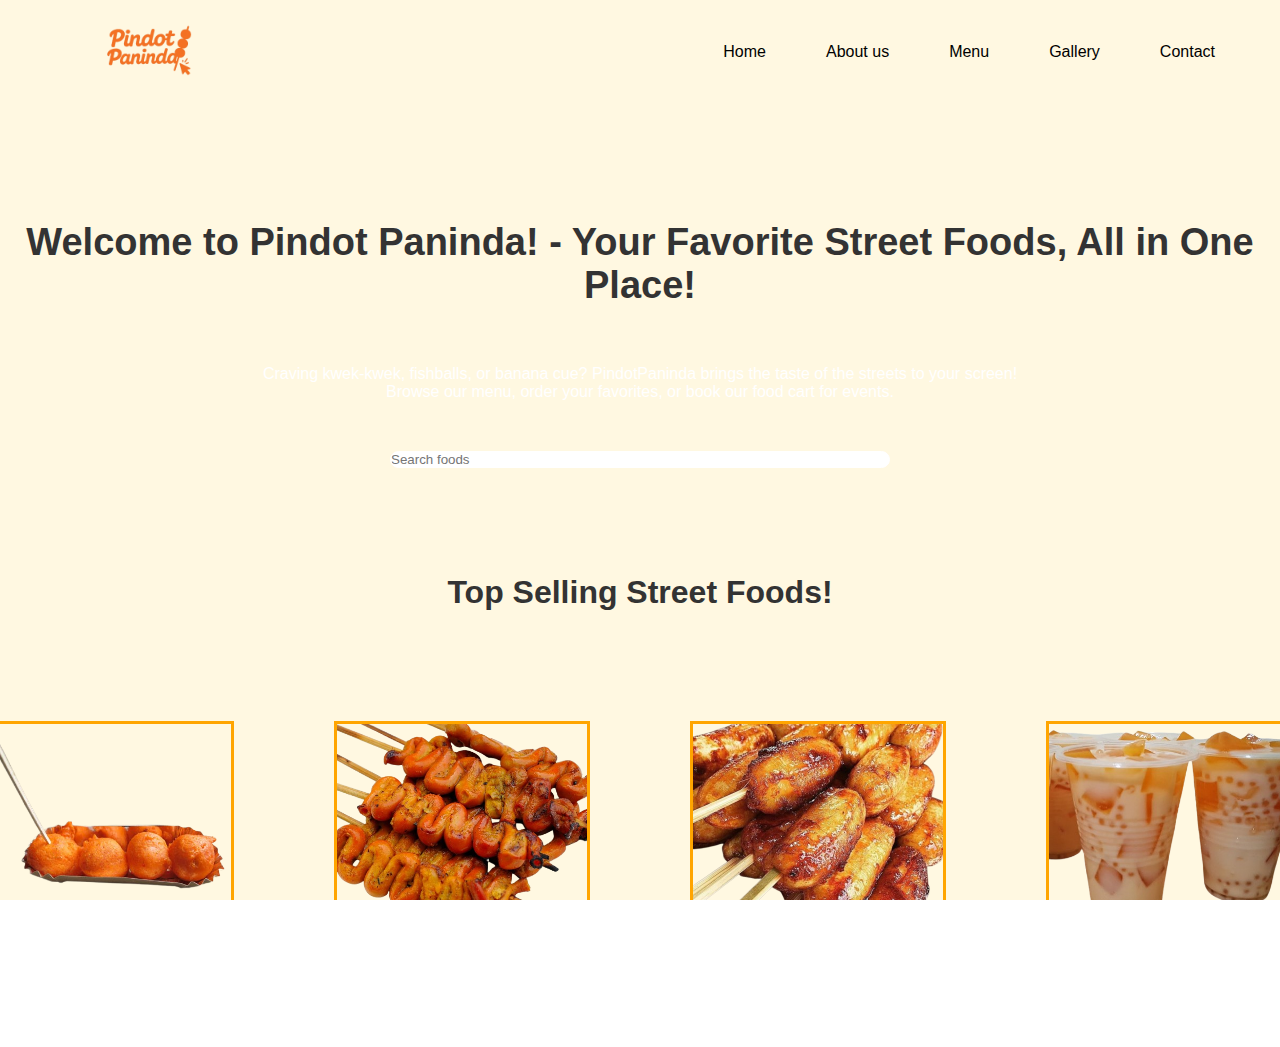
<file: PindotPaninda/index.html>
<!DOCTYPE html>
<html lang="en">
<head>
    <meta charset="UTF-8">
    <meta name="viewport" content="width=device-width, initial-scale=1.0">
    <title>PindotPaninda!</title>
    <link rel="stylesheet" href="./assets/styles/styles.css">
</head>
<body>
    <header id="header">
        <nav class="navbar">
            <div class="logo"><img src="./assets/images/logo.png" alt="Logo"></div>
            <ul class="nav-links">
                <li><a href="./index.html">Home</a></li>
                <li><a href="./pages/about.html">About us</a></li>
                <li><a href="./pages/menu.html">Menu</a></li>
                <li><a href="./pages/gallery.html">Gallery</a></li>
                <li><a href="./pages/contact.html">Contact</a></li>
            </ul>
        </nav>
    </header>
    <main class="home-color">
        <section class="home-section1"> 
        <div class="home-container1">
        <h1>Welcome to Pindot Paninda! - Your Favorite Street Foods, All in One Place!</h1>
        <br>
        <p>Craving kwek-kwek, fishballs, or banana cue? PindotPaninda brings the taste of the streets to your screen!</p>
        <p>Browse our menu, order your favorites, or book our food cart for events.</p>
        <input class="search" type="search" placeholder="Search foods">
        </div>
        </section>

        <section class="home-section2">
            <h1>Top Selling Street Foods!</h1>
            <div class="home-container2">
                <!-- image 1 -->
                <div class="image">
                    <div class="image-content">
                <img src="./assets/images/kwek-kwek-removebg-preview.png" alt="Kwek-kwek">
                    </div>
                    <b>Fried</b>
                </div>
                <!-- image 2 -->
                <div class="image">
                    <div class="image-content">
                <img src="./assets/images/isaw.png" alt="Isaw">
                    </div>
                    <b>Grilled</b>
                </div>
                <!-- image 3 -->
                <div class="image">
                    <div class="image-content">
                <img src="./assets/images/banana-cue.png" alt="banana-cue">
                    </div>
                    <b>Sweet</b>
                </div>
                <!-- image 4 -->
                <div class="image">  
                    <div class="image-content"> 
                <img src="./assets/images/gulaman.png" alt="gulaman">
                    </div>
                    <b>Drinks</b>
                </div>

                </div>
        </section>
    </main>
    <footer>

    
        <div class="footer-text">
    &copy; 2025 PindotPaninda. All rights reserved.
    </div
    
    </footer>
    </body>
</html>
</file>
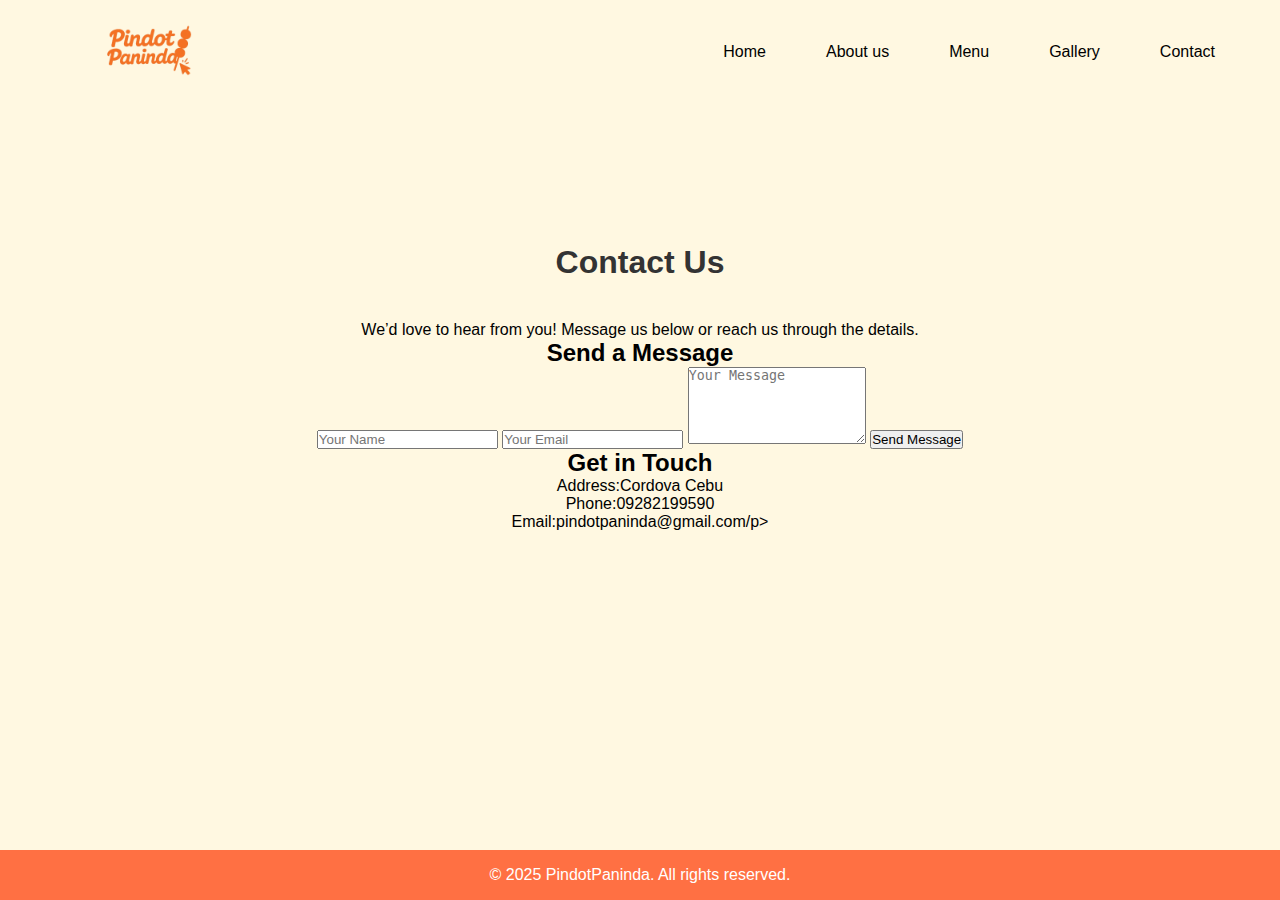
<file: PindotPaninda/pages/contact.html>
<!DOCTYPE html>
<html lang="en">
<head>
    <meta charset="UTF-8">
    <meta name="viewport" content="width=device-width, initial-scale=1.0">
    <title>Document</title>
    <link rel="stylesheet" href="../assets/styles/styles.css">
</head>
<body>
    <header id="header">
        <nav class="navbar">
            <div class="logo"><img src="../assets/images/logo.png" alt="Logo"></div>
            <input type="checkbox" id="nav-toggle" class="nav-toggle" />
  <label for="nav-toggle" class="nav-toggle-label">☰</label>
            <ul class="nav-links">
                <li><a href="../index.html">Home</a></li>
                <li><a href="./about.html">About us</a></li>
                <li><a href="./menu.html">Menu</a></li>
                <li><a href="./gallery.html">Gallery</a></li>
                <li><a href="./contact.html">Contact</a></li>
            </ul>
        </nav>
    </header>
    <main id="contact-main">
    <div class="sub-header">
        <h1>Contact Us</h1>
        <p>We’d love to hear from you! Message us below or reach us through the details.</p>
    </div>

    <div class="contact-container">
        <div class="contact-form">
            <h2>Send a Message</h2>
            <form>
                <input type="text" placeholder="Your Name" required>
                <input type="email" placeholder="Your Email" required>
                <textarea rows="5" placeholder="Your Message" required></textarea>
                <button type="submit">Send Message</button>
            </form>
        </div>
        <div class="contact-info">
            <h2>Get in Touch</h2>
            <p><span>Address:</span>Cordova Cebu</p>
            <p><span>Phone:</span>09282199590</p>
            <p><span>Email:</span>pindotpaninda@gmail.com/p> 
        </div>
    </div>
    </main>
    <footer>
        <div class="footer-text">
            &copy; 2025 PindotPaninda. All rights reserved.
        </div>
    </footer>
</body>
</html>
</file>
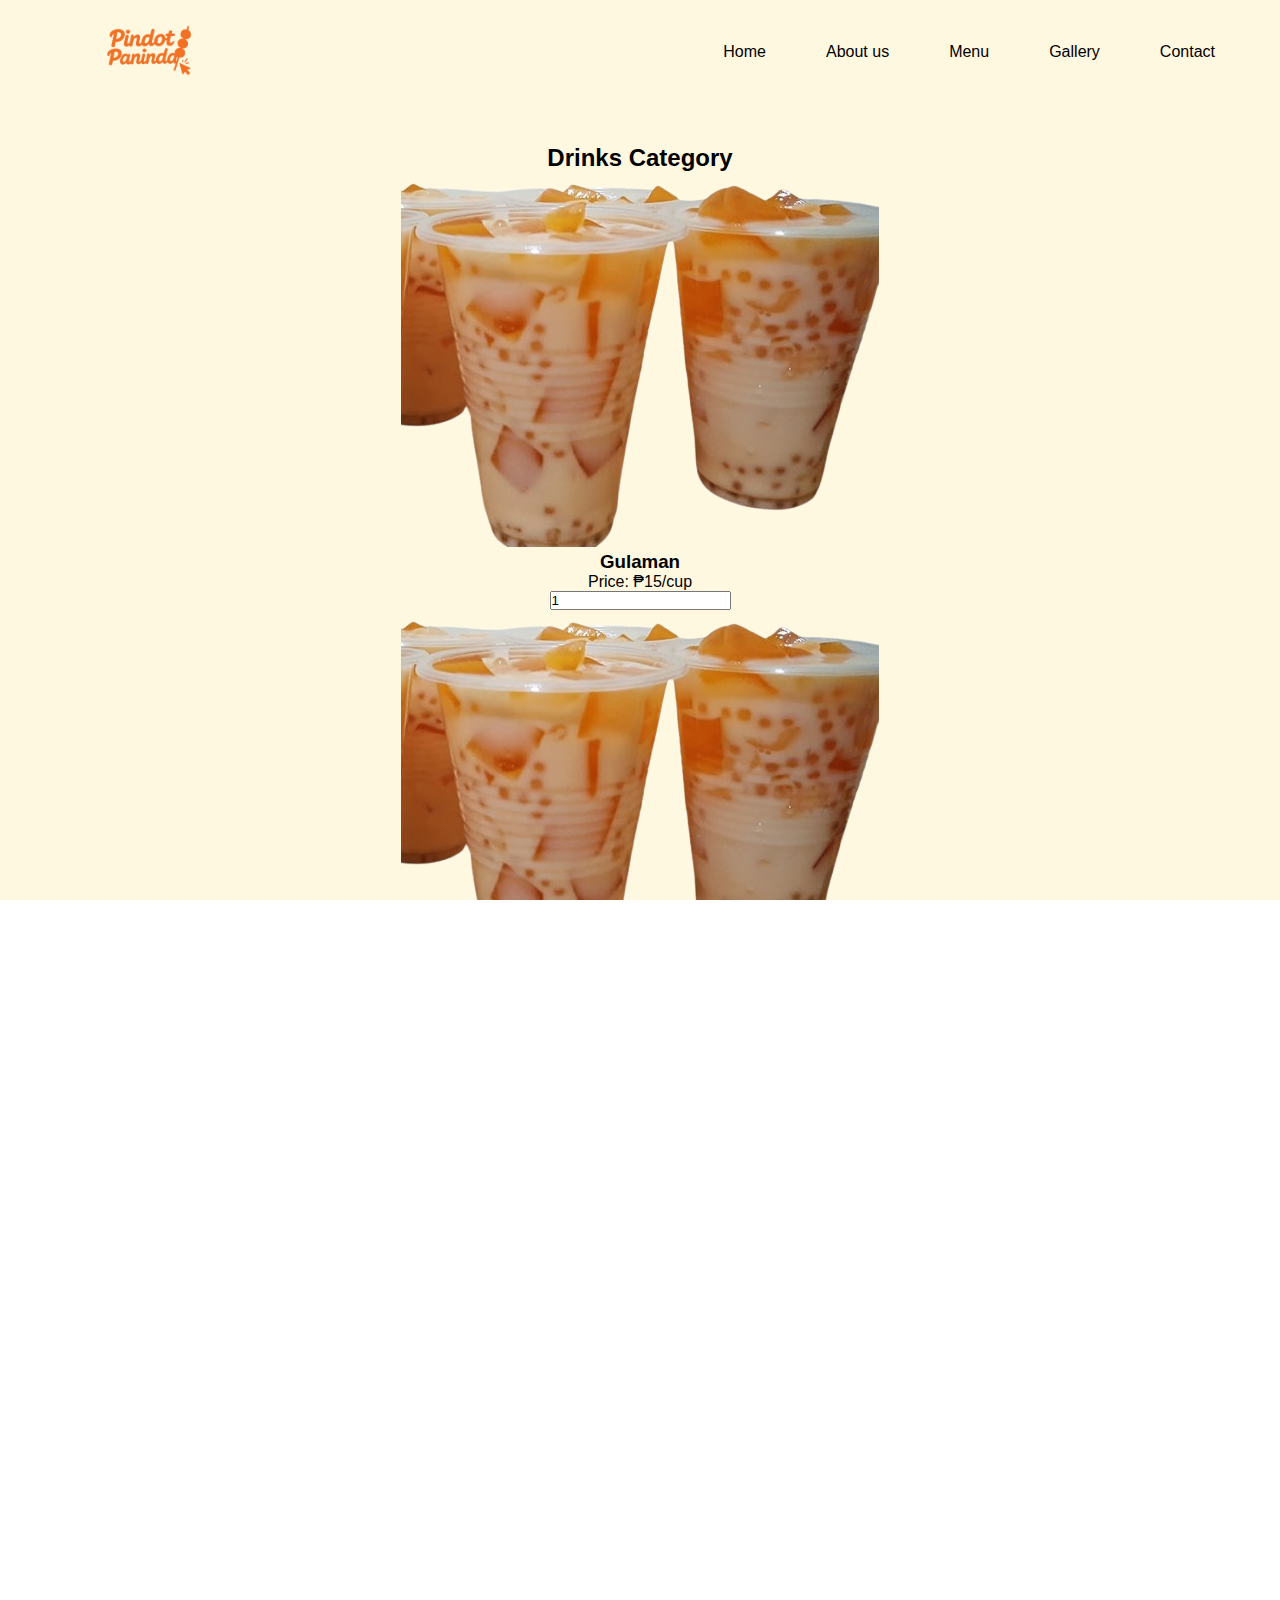
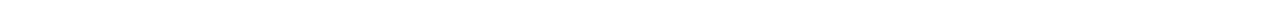
<file: PindotPaninda/pages/drinks.html>
<!DOCTYPE html>
<html lang="en">
<head>
    <meta charset="UTF-8">
    <meta name="viewport" content="width=device-width, initial-scale=1.0">
    <title>Drinks Category</title>
    <link rel="stylesheet" href="../assets/styles/styles.css">

</head>
<body>
    <header id="header">
        <nav class="navbar">
            <div class="logo"><img src="../assets/images/logo.png" alt="Logo"></div>
            <ul class="nav-links">
                <li><a href="../index.html">Home</a></li>
                <li><a href="./about.html">About us</a></li>
                <li><a href="./menu.html">Menu</a></li>
                <li><a href="./gallery.html">Gallery</a></li>
                <li><a href="./contact.html">Contact</a></li>
            </ul>
        </nav>
    </header>

    <main id="grilled-main">
        <section class="gallery-section">
            <h2>Drinks Category</h2>
            <div class="gallery-con">

                <div class="gallery-item">
                    <img src="../assets/images/gulaman.png" alt="">
                    <h3>Gulaman</h3>
                    <p class="gallery-text">Price: ₱15/cup</p>
                    <input type="number" class="quantity-input" min="1" value="1">
                </div>
                
                <div class="gallery-item">
                    <img src="../assets/images/sago't gulaman.png" alt="">
                    <h3>Sago't Gulaman</h3>
                    <p class="gallery-text">Price: ₱20/cup</p>
                    <input type="number" class="quantity-input" min="1" value="1">
                </div>

                <div class="gallery-item">
                    <img src="../assets/images/buko.png" alt="">
                    <h3>Buko Juice</h3>
                    <p class="gallery-text">Price: ₱25/cup</p>
                    <input type="number" class="quantity-input" min="1" value="1">
                </div>
            </div>
            </section>
            <div class="buttons">
           <a href="./order.html"><button class="order">Order</button></a>
            <a href="./menu.html"><button class="order">Cancel Order</button></a>
            </div>
            </main>
            
  <footer>
    <p>&copy; 2025 Street Food Delights</p>
  </footer>
</body>
</html>
</file>
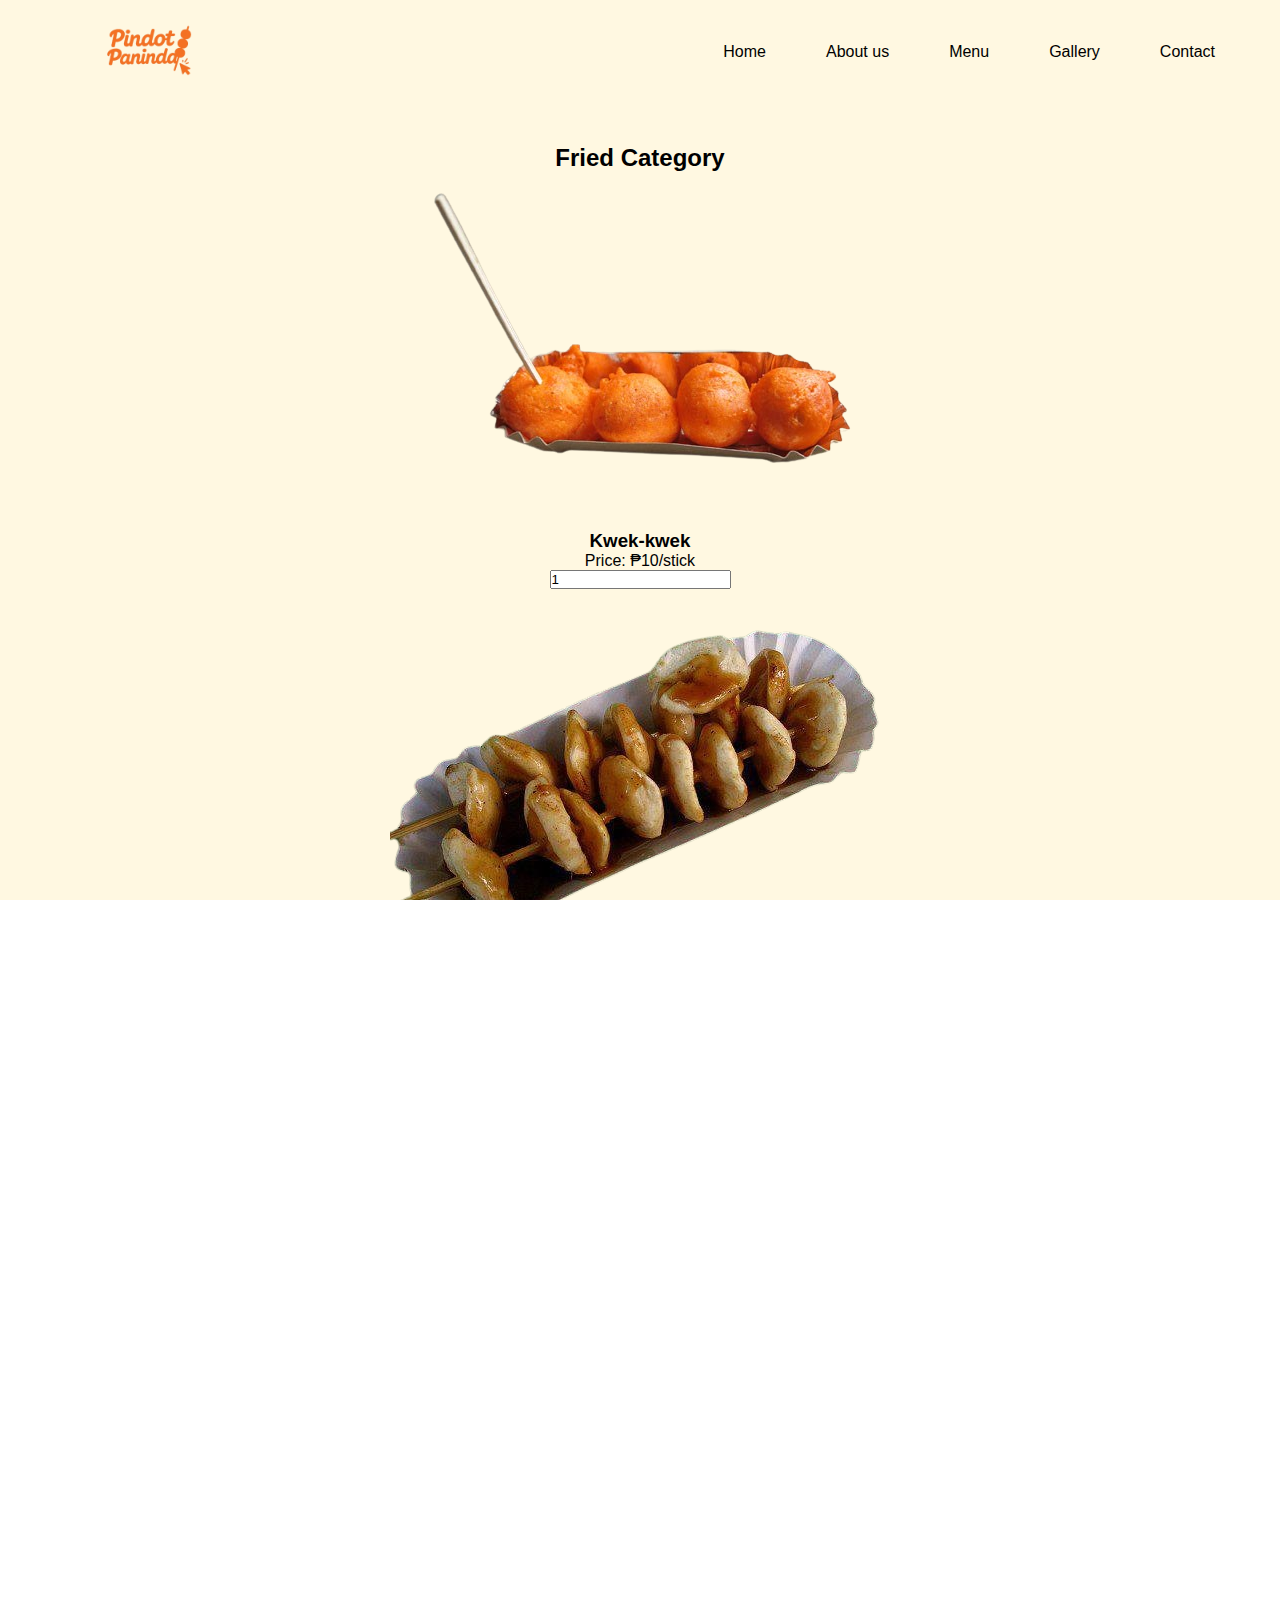
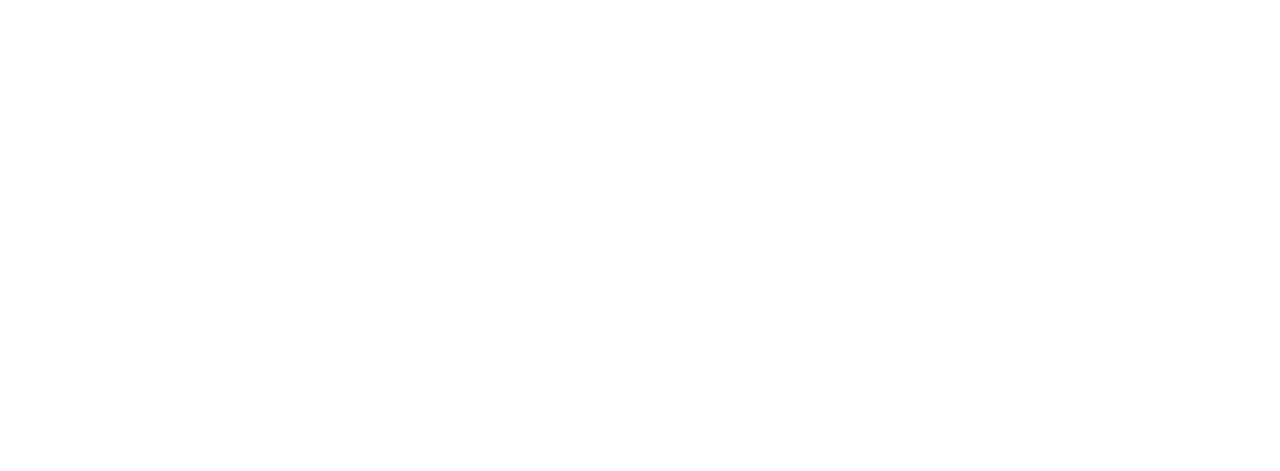
<file: PindotPaninda/pages/fried.html>
<!DOCTYPE html>
<html lang="en">
<head>
    <meta charset="UTF-8">
    <meta name="viewport" content="width=device-width, initial-scale=1.0">
    <title>Fried Category</title>
    <link rel="stylesheet" href="../assets/styles/styles.css">

</head>
<body>
    <header id="header">
        <nav class="navbar">
            <div class="logo"><img src="../assets/images/logo.png" alt="Logo"></div>
            <ul class="nav-links">
                <li><a href="../index.html">Home</a></li>
                <li><a href="./about.html">About us</a></li>
                <li><a href="./menu.html">Menu</a></li>
                <li><a href="./gallery.html">Gallery</a></li>
                <li><a href="./contact.html">Contact</a></li>
            </ul>
        </nav>
    </header>

    <main id="grilled-main">
        <section class="gallery-section">
            <h2>Fried Category</h2>
            <div class="gallery-con">

                <div class="gallery-item">
                    <img src="../assets/images/kwek-kwek-removebg-preview.png" alt="">
                    <h3>Kwek-kwek</h3>
                    <p class="gallery-text">Price: ₱10/stick</p>
                    <input type="number" class="quantity-input" min="1" value="1">
                </div>
                
                <div class="gallery-item">
                    <img src="../assets/images/fishball.png" alt="">
                    <h3>Fishball</h3>
                    <p class="gallery-text">Price: ₱5/stick</p>
                    <input type="number" class="quantity-input" min="1" value="1">
                </div>

                <div class="gallery-item">
                    <img src="../assets/images/Kikiam.png" alt="">
                    <h3>Kikiam</h3>
                    <p class="gallery-text">Price: ₱7/stick</p>
                    <input type="number" class="quantity-input" min="1" value="1">
                </div>
                 <div class="gallery-item">
                    <img src="../assets/images/Squid roll.png" alt="">
                    <h3>Squid Roll</h3>
                    <p class="gallery-text">Price: ₱7/stick</p>
                    <input type="number" class="quantity-input" min="1" value="1">
                </div>
        
            </div>
            </section>
            <div class="buttons">
           <a href="./order.html"><button class="order">Order</button></a>
            <a href="./menu.html"><button class="order">Cancel Order</button></a>
            </div>
            </main>
            
  <footer>
    <p>&copy; 2025 Street Food Delights</p>
  </footer>
</body>
</html>
</file>
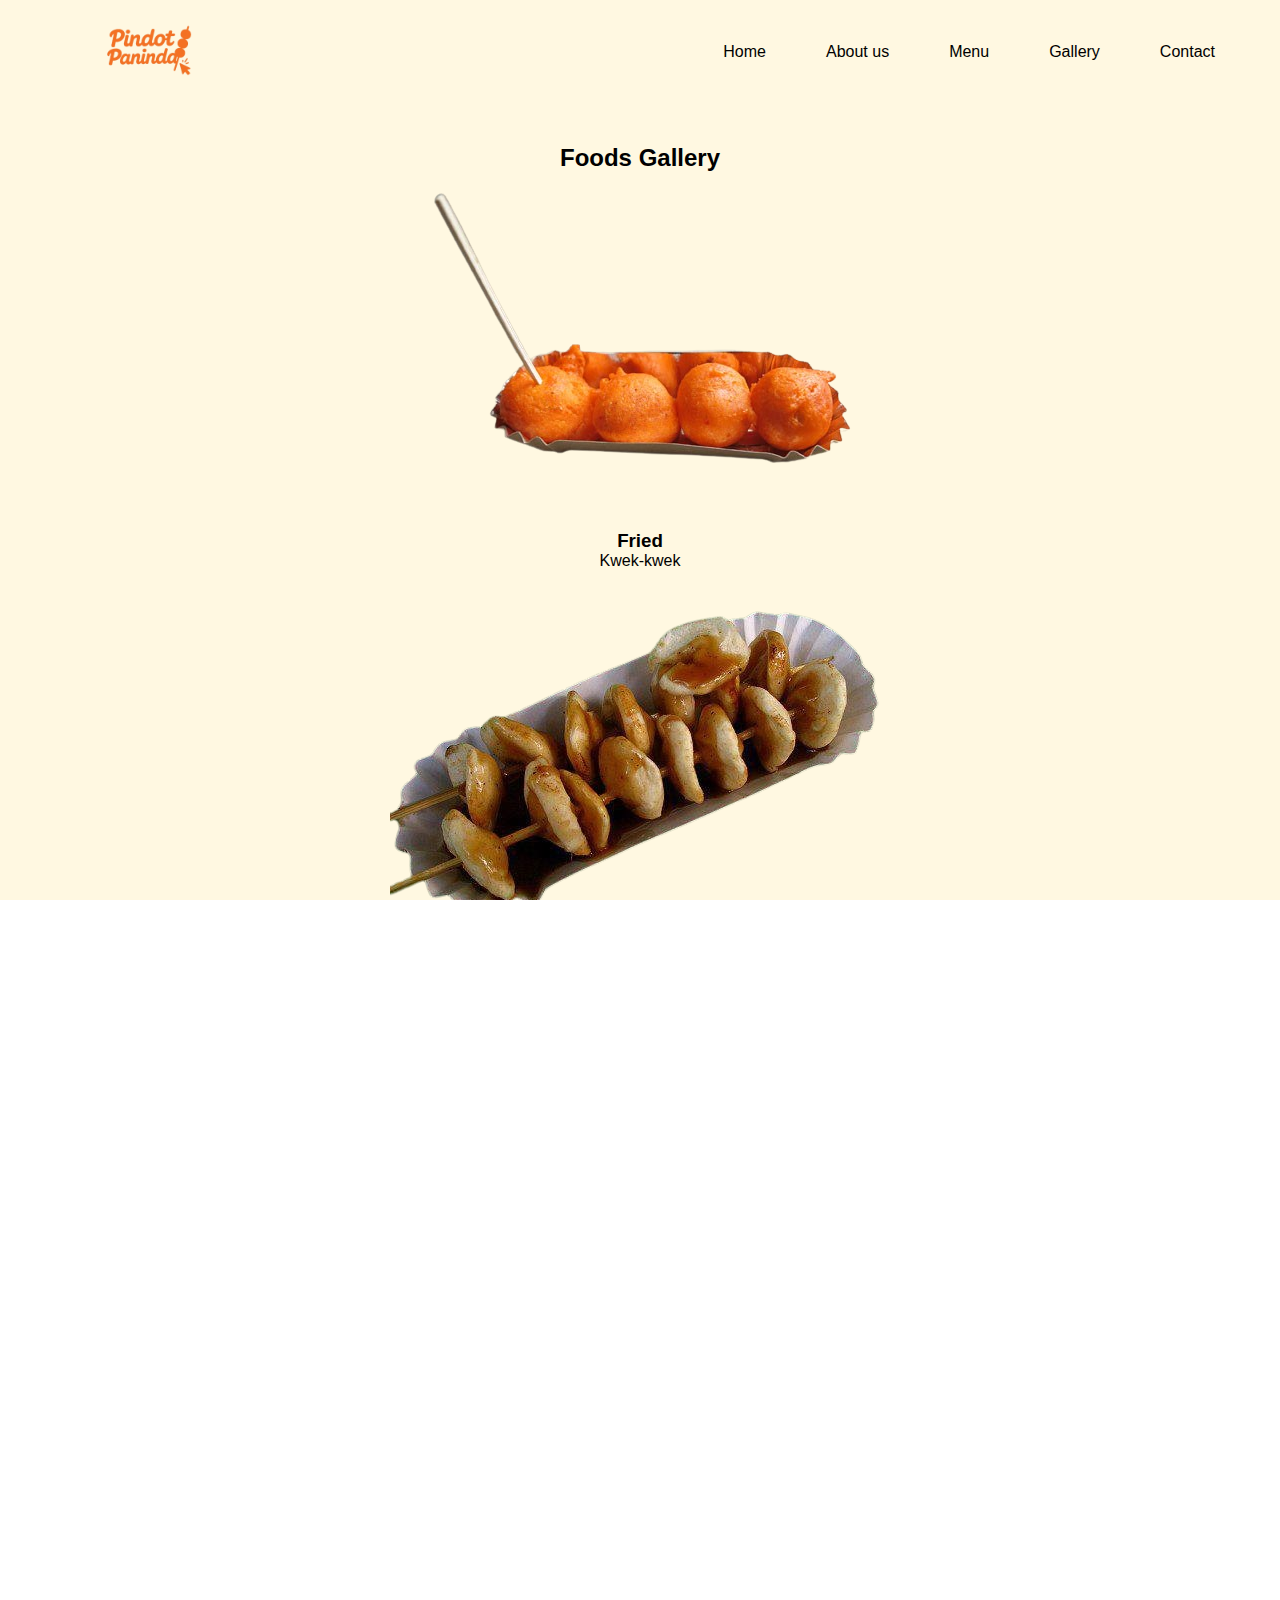
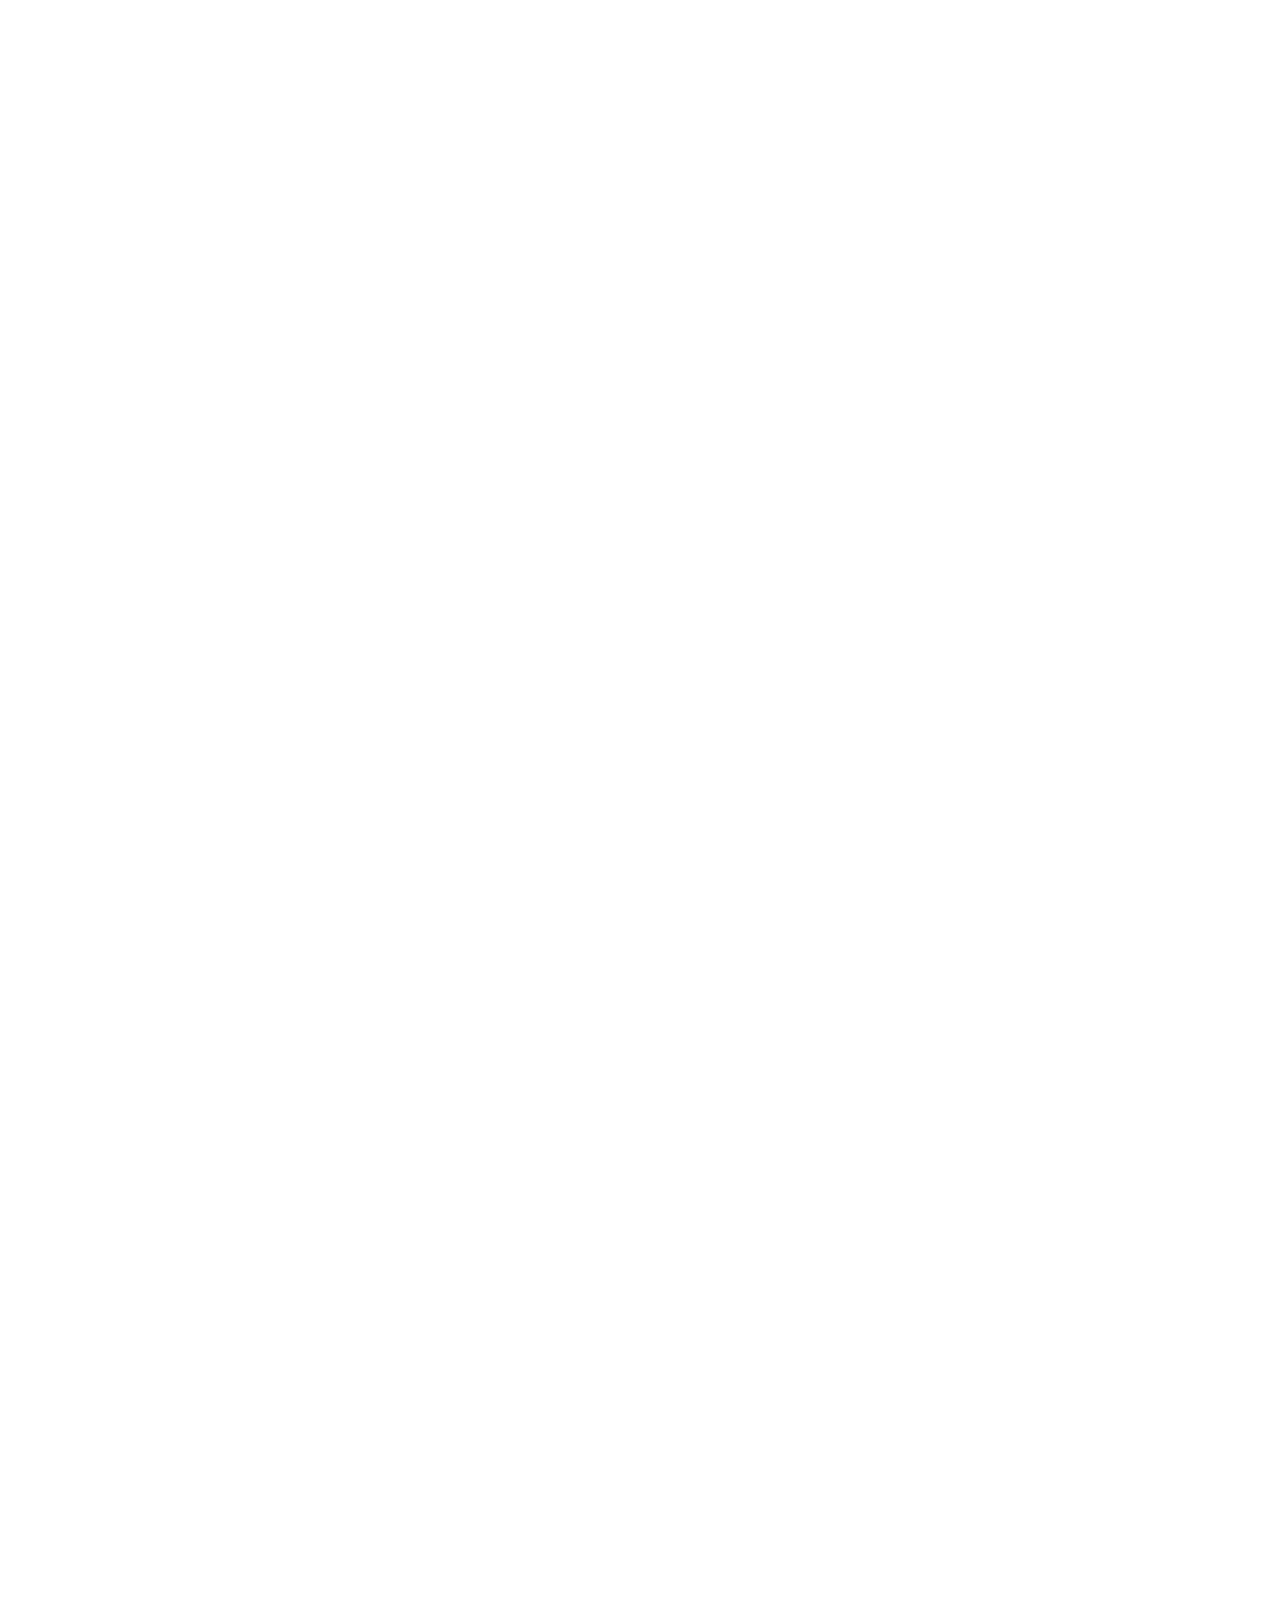
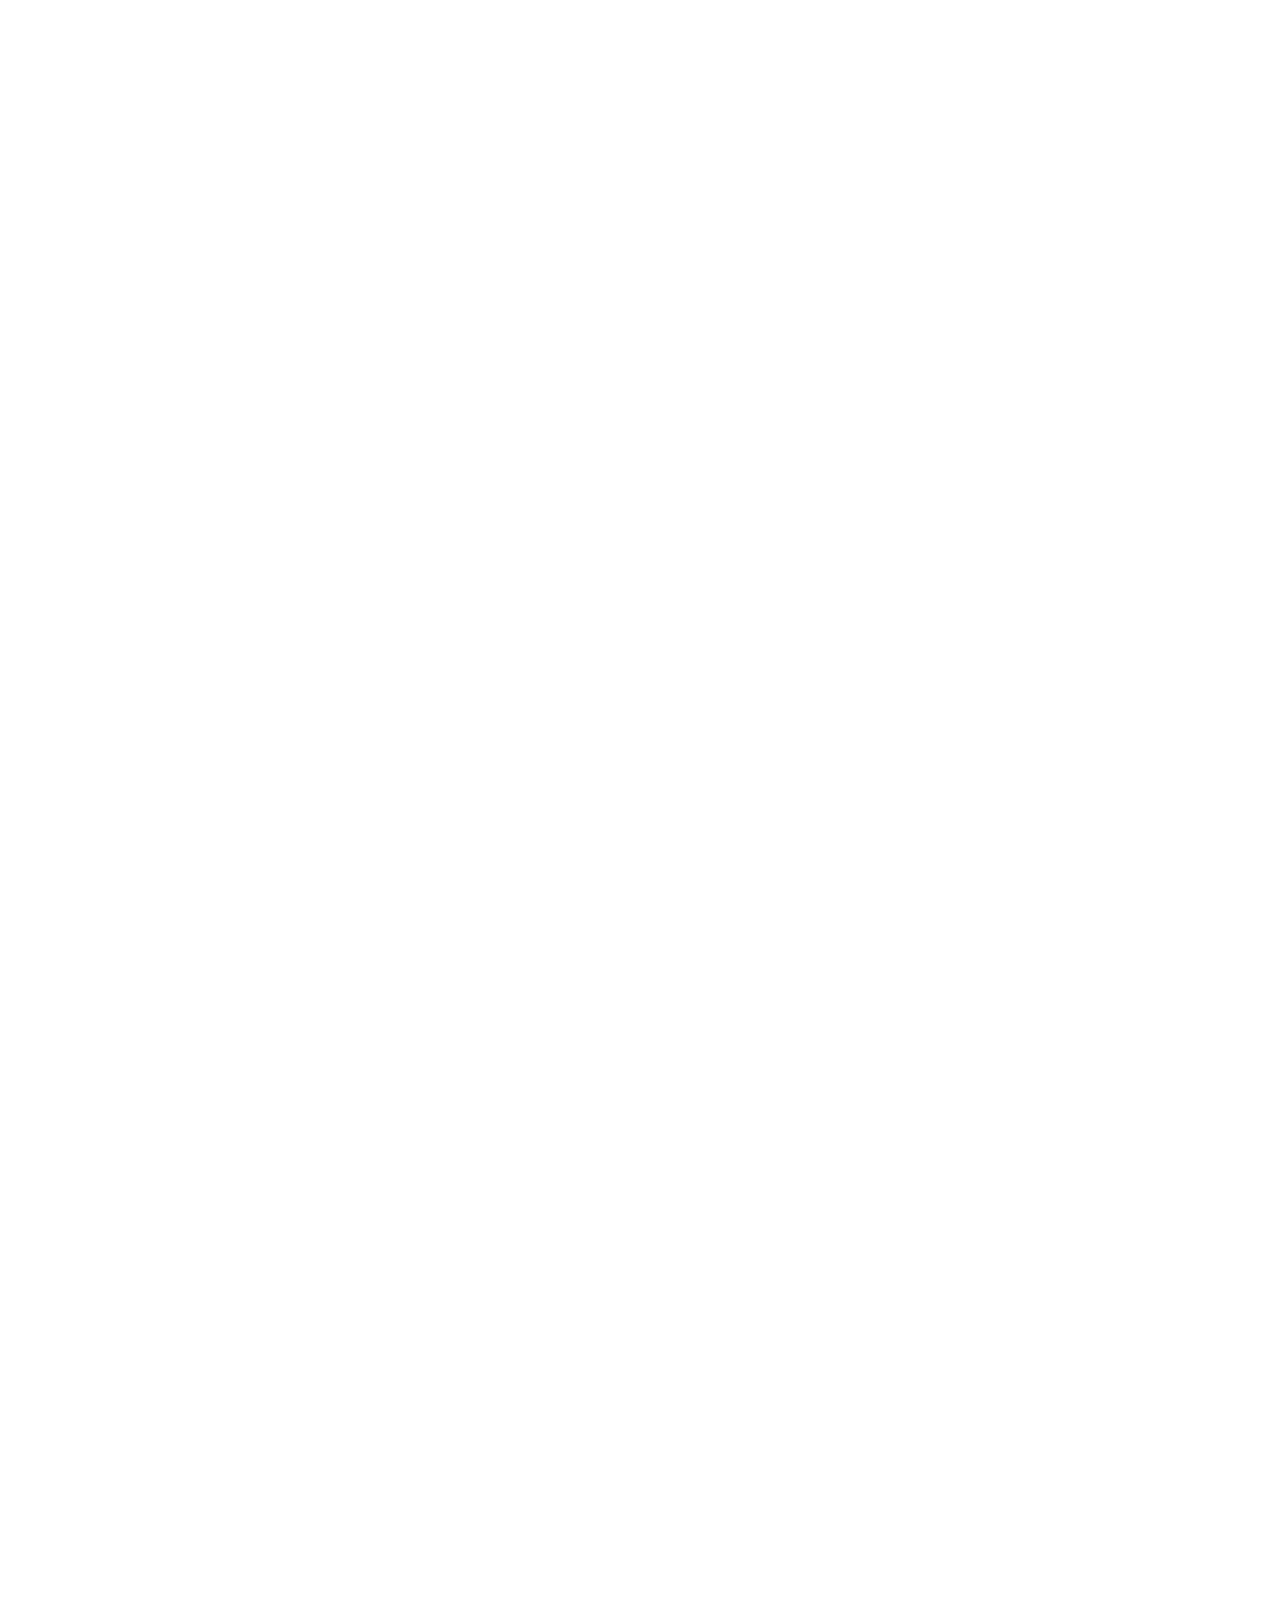
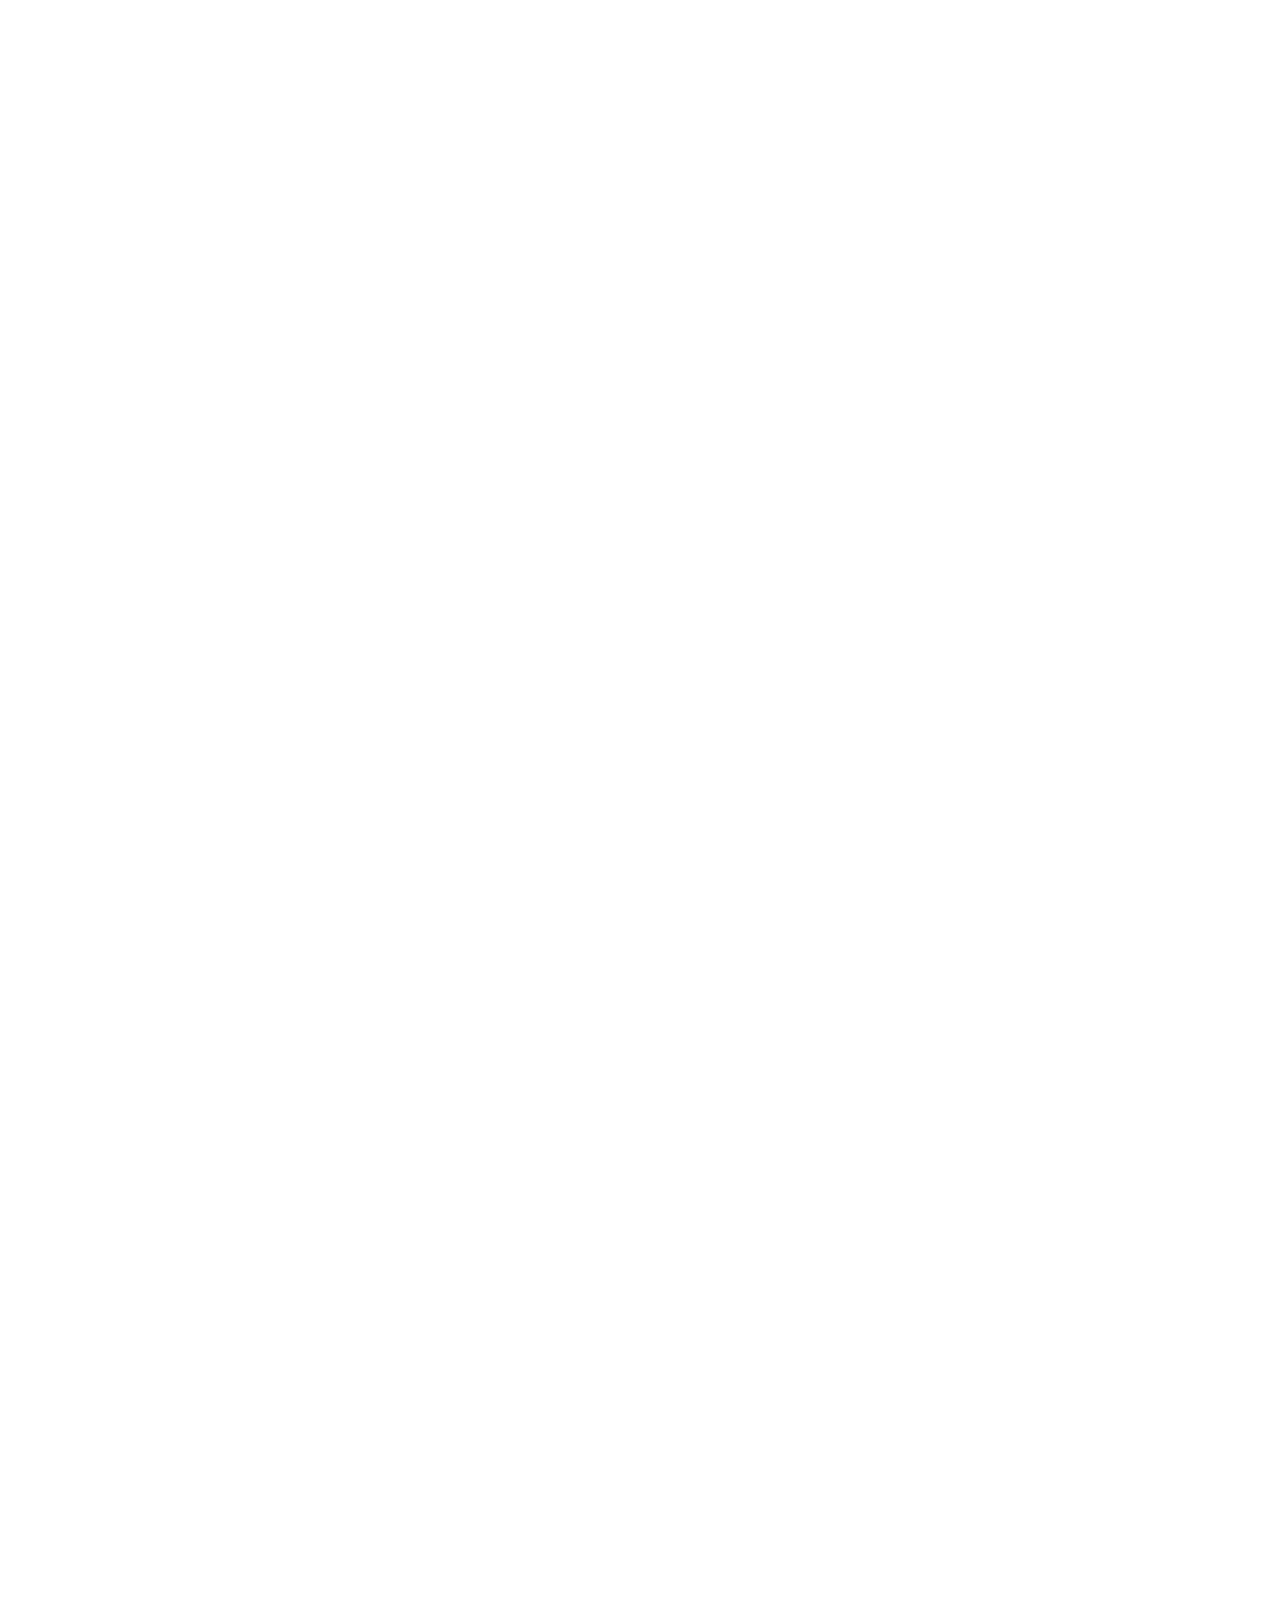
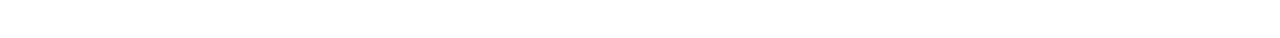
<file: PindotPaninda/pages/gallery.html>
<!DOCTYPE html>
<html lang="en">

<head>
    <meta charset="UTF-8">
    <meta name="viewport" content="width=device-width, initial-scale=1.0">
    <title>Street Food Gallery!</title>
    <link rel="stylesheet" href="../assets/styles/styles.css">
</head>

<body>
    <header id="header">
        <nav class="navbar">
            <div class="logo"><img src="../assets/images/logo.png" alt="Logo"></div>
            <input type="checkbox" id="nav-toggle" class="nav-toggle" />
  <label for="nav-toggle" class="nav-toggle-label">☰</label>
            <ul class="nav-links">
                <li><a href="../index.html">Home</a></li>
                <li><a href="./about.html">About us</a></li>
                <li><a href="./menu.html">Menu</a></li>
                <li><a href="./gallery.html">Gallery</a></li>
                <li><a href="./contact.html">Contact</a></li>
            </ul>
        </nav>
    </header>   
    
    <main id="gallery-main">
        <section class="gallery-section">
            <h2>Foods Gallery</h2>
            <div class="gallery-con">

                <div class="gallery-item">
                    <img src="../assets/images/kwek-kwek-removebg-preview.png" alt="">
                    <h3>Fried</h3>
                    <p class="gallery-text">Kwek-kwek</p>
                </div>

                <div class="gallery-item">
                    <img src="../assets/images/fishball.png" alt="">
                    <h3>Fried</h3>
                    <p class="gallery-text">Fishball</p>
                </div>

                <div class="gallery-item">
                    <img src="../assets/images/Kikiam.png" alt="">
                    <h3>Fried</h3>
                    <p class="gallery-text">Kikiam</p>
                </div>

                <div class="gallery-item">
                    <img src="../assets/images/Squid roll.png" alt="">
                    <h3>Fried</h3>
                    <p class="gallery-text">Squid Roll</p>
                </div>
        
            </div>

            <div class="gallery-con">

                <div class="gallery-item">
                    <img src="../assets/images/isaw.png" alt="">
                    <h3>Grilled</h3>
                    <p class="gallery-text">Isaw</p>
                </div>

                <div class="gallery-item">
                    <img src="../assets/images/betamax.png" alt="">
                    <h3>Grilled</h3>
                    <p class="gallery-text">Betamax</p>
                </div>

                <div class="gallery-item">
                    <img src="../assets/images/adidas.png" alt="">
                    <h3>Grilled</h3>
                    <p class="gallery-text">Adidas</p>
                </div>
        
            </div>


            <div class="gallery-con">

                <div class="gallery-item">
                    <img src="../assets/images/banana-cue.png" alt="">
                    <h3>Sweet</h3>
                    <p class="gallery-text">Banana Cue</p>
                </div>

                <div class="gallery-item">
                    <img src="../assets/images/kamote-cue.png" alt="">
                    <h3>Sweet</h3>
                    <p class="gallery-text">Camote Cue</p>
                </div>

                <div class="gallery-item">
                    <img src="../assets/images/turon.png" alt="">
                    <h3>Sweet</h3>
                    <p class="gallery-text">Turon</p>
                </div>

                <div class="gallery-item">
                    <img src="../assets/images/taho.png" alt="">
                    <h3>Sweet</h3>
                    <p class="gallery-text">Taho</p>
                </div>
        
            </div>

            <div class="gallery-con">

                <div class="gallery-item">
                    <img src="../assets/images/gulaman.png" alt="">
                    <h3>Drinks</h3>
                    <p class="gallery-text">Gulaman</p>
                </div>

                <div class="gallery-item">
                    <img src="../assets/images/sago't gulaman.png" alt="">
                    <h3>Drinks</h3>
                    <p class="gallery-text">Sago't Gulaman</p>
                </div>

                <div class="gallery-item">
                    <img src="../assets/images/buko.png" alt="">
                    <h3>Drinks</h3>
                    <p class="gallery-text">Buko Juice</p>
                </div>
        
            </div>
        </section>
    </main>
    <footer>
        <div class="footer-text">
            &copy; 2025 PindotPaninda. All rights reserved.
        </div>
    </footer>
</body>

</html>
</file>
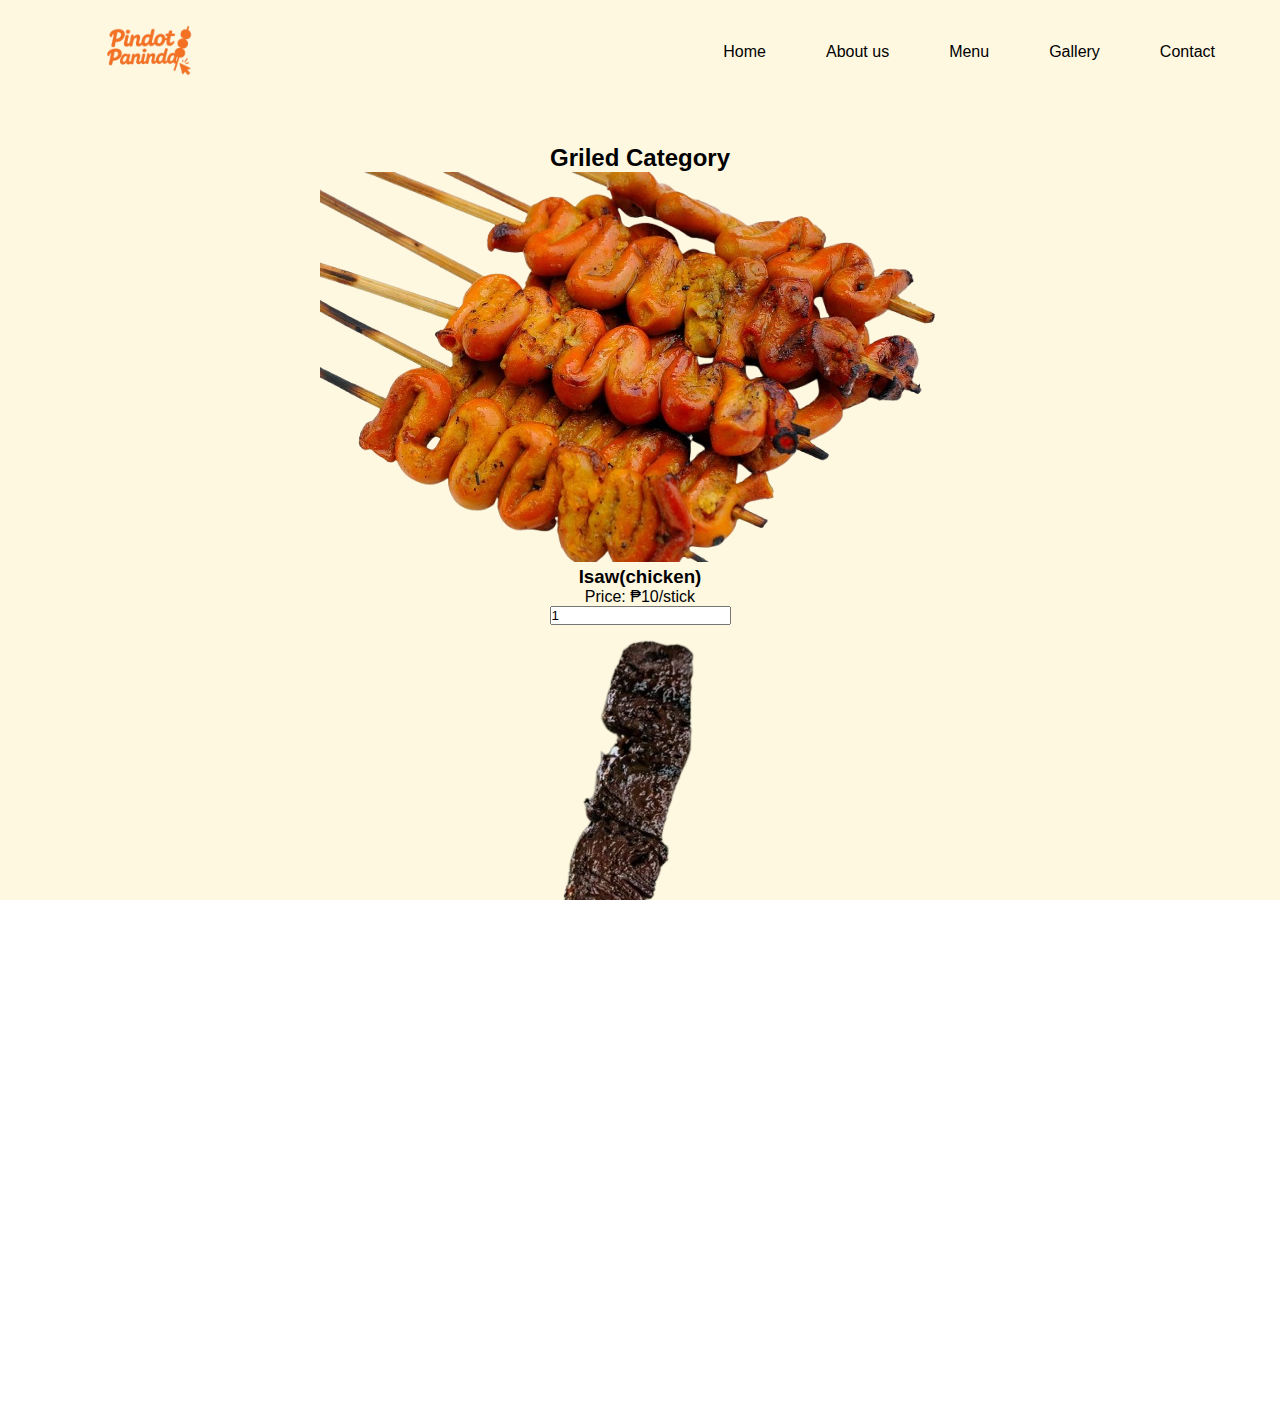
<file: PindotPaninda/pages/grilled.html>
<!DOCTYPE html>
<html lang="en">
<head>
    <meta charset="UTF-8">
    <meta name="viewport" content="width=device-width, initial-scale=1.0">
    <title>Grilled Category</title>
    <link rel="stylesheet" href="../assets/styles/styles.css">

</head>
<body>
    <header id="header">
        <nav class="navbar">
            <div class="logo"><img src="../assets/images/logo.png" alt="Logo"></div>
            <ul class="nav-links">
                <li><a href="../index.html">Home</a></li>
                <li><a href="./about.html">About us</a></li>
                <li><a href="./menu.html">Menu</a></li>
                <li><a href="./gallery.html">Gallery</a></li>
                <li><a href="./contact.html">Contact</a></li>
            </ul>
        </nav>
    </header>

    <main id="grilled-main">
        <section class="gallery-section">
            <h2>Griled Category</h2>
            <div class="gallery-con">

                <div class="gallery-item">
                    <img src="../assets/images/isaw.png" alt="">
                    <h3>Isaw(chicken)</h3>
                    <p class="gallery-text">Price: ₱10/stick</p>
                    <input type="number" class="quantity-input" min="1" value="1">
                </div>
                
                <div class="gallery-item">
                    <img src="../assets/images/betamax.png" alt="">
                    <h3>Betamax</h3>
                    <p class="gallery-text">Price: ₱10/stick</p>
                    <input type="number" class="quantity-input" min="1" value="1">
                </div>

                <div class="gallery-item">
                    <img src="../assets/images/adidas.png" alt="">
                    <h3>Adidas</h3>
                    <p class="gallery-text">Price: ₱12/stick</p>
                    <input type="number" class="quantity-input" min="1" value="1">
                </div>
            </div>
            </section>
            <div class="buttons">
           <a href="./order.html"><button class="order">Order</button></a>
            <a href="./menu.html"><button class="order">Cancel Order</button></a>
            </div>
            </main>
            
  <footer>
    <p>&copy; 2025 Street Food Delights</p>
  </footer>
</body>
</html>
</file>
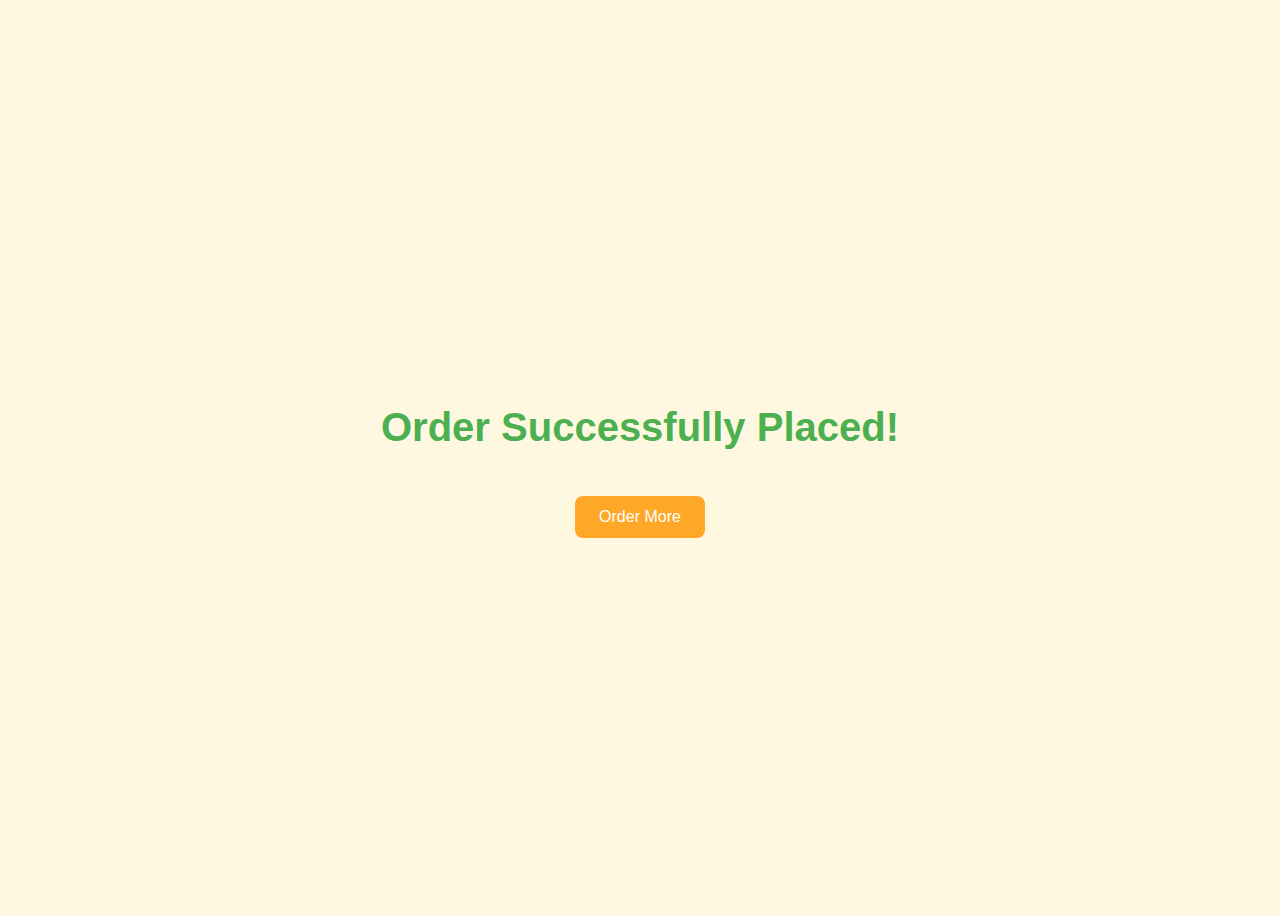
<file: PindotPaninda/pages/order.html>
<!DOCTYPE html>
<html lang="en">
<head>
  <meta charset="UTF-8" />
  <meta name="viewport" content="width=device-width, initial-scale=1.0"/>
  <title>Order Success</title>
  <style>
    body {
      background-color: #fff8e1;
      font-family: Arial, sans-serif;
      display: flex;
      justify-content: center;
      align-items: center;
      min-height: 100vh;
      text-align: center;
    }

    .order-section h1 {
      color: #4caf50;
      font-size: 2.5rem;
    }

    .order {
      margin-top: 20px;
      background-color: #ffa726;
      border: none;
      padding: 12px 24px;
      font-size: 1rem;
      border-radius: 8px;
      cursor: pointer;
      color: white;
      transition: all 0.3s ease;
    }

    .order:hover {
      background-color: #fb8c00;
      transform: scale(1.05);
    }

    .order:active {
      background-color: #fdab46;
    }
  </style>
</head>
<body>
  <section class="order-section">
    <h1>Order Successfully Placed!</h1>
    <a href="./menu.html"><button class="order">Order More</button></a>
  </section>
</body>
</html>
</file>
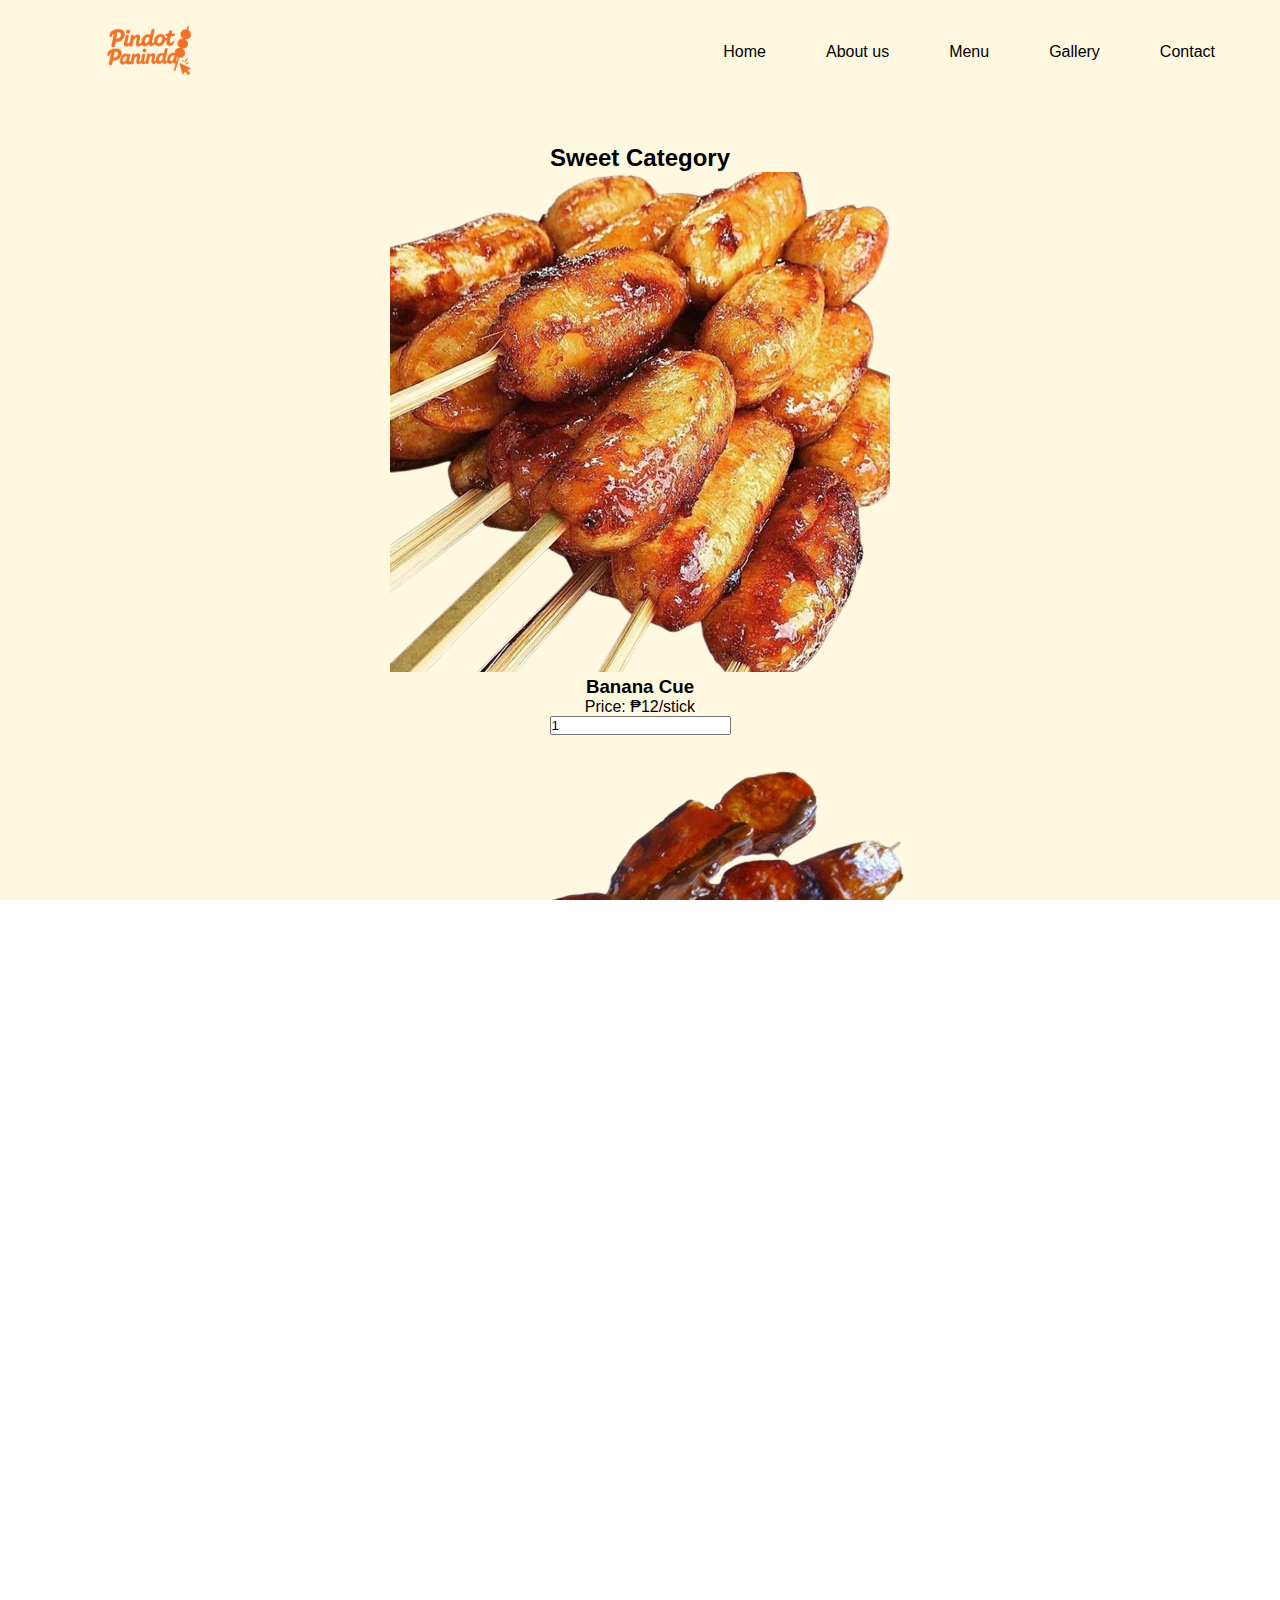
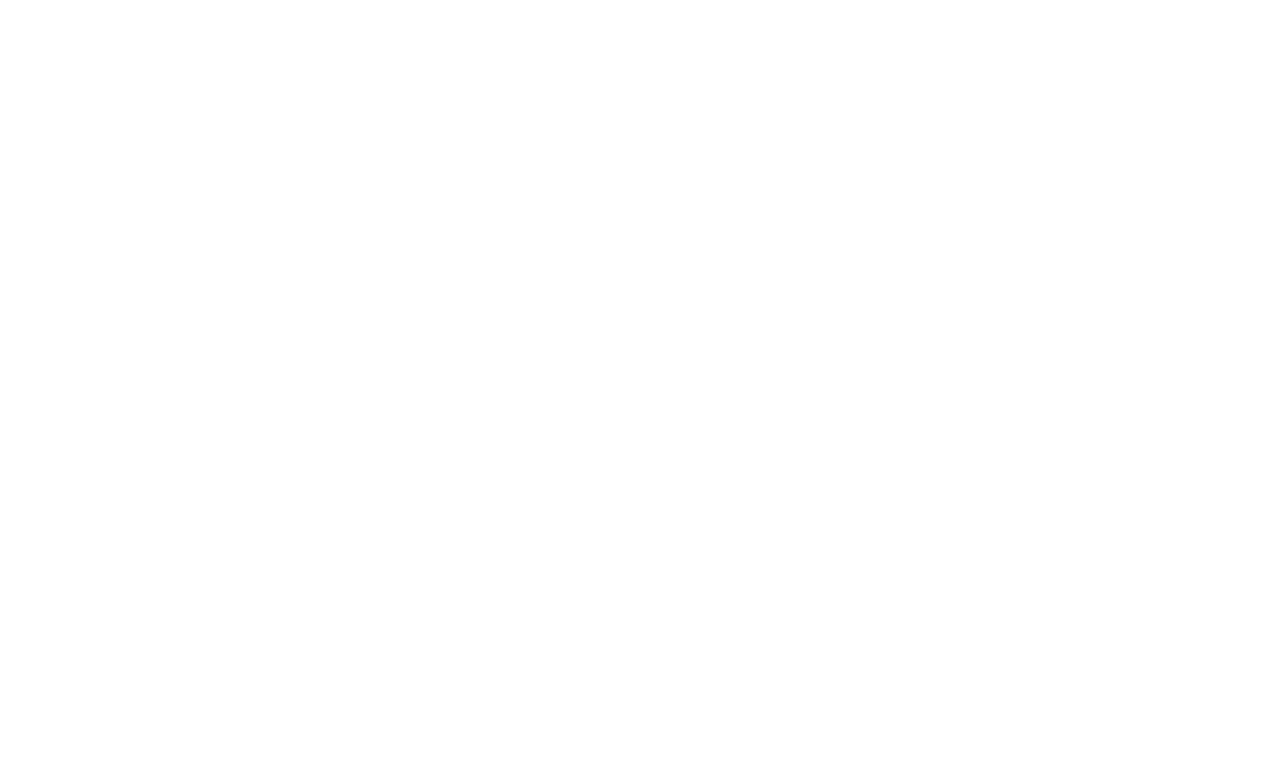
<file: PindotPaninda/pages/sweet.html>
<!DOCTYPE html>
<html lang="en">
<head>
    <meta charset="UTF-8">
    <meta name="viewport" content="width=device-width, initial-scale=1.0">
    <title>Sweet Category</title>
    <link rel="stylesheet" href="../assets/styles/styles.css">

</head>
<body>
    <header id="header">
        <nav class="navbar">
            <div class="logo"><img src="../assets/images/logo.png" alt="Logo"></div>
            <ul class="nav-links">
                <li><a href="../index.html">Home</a></li>
                <li><a href="./about.html">About us</a></li>
                <li><a href="./menu.html">Menu</a></li>
                <li><a href="./gallery.html">Gallery</a></li>
                <li><a href="./contact.html">Contact</a></li>
            </ul>
        </nav>
    </header>

    <main id="grilled-main">
        <section class="gallery-section">
            <h2>Sweet Category</h2>
            <div class="gallery-con">

                <div class="gallery-item">
                    <img src="../assets/images/banana-cue.png" alt="">
                    <h3>Banana Cue</h3>
                    <p class="gallery-text">Price: ₱12/stick</p>
                    <input type="number" class="quantity-input" min="1" value="1">
                </div>
                
                <div class="gallery-item">
                    <img src="../assets/images/kamote-cue.png" alt="">
                    <h3>Camote Cue</h3>
                    <p class="gallery-text">Price: ₱12/stick</p>
                    <input type="number" class="quantity-input" min="1" value="1">
                </div>

                <div class="gallery-item">
                    <img src="../assets/images/turon.png" alt="">
                    <h3>Turon</h3>
                    <p class="gallery-text">Price: ₱10/piece</p>
                    <input type="number" class="quantity-input" min="1" value="1">
                </div>
                 <div class="gallery-item">
                    <img src="../assets/images/taho.png" alt="">
                    <h3>Taho</h3>
                    <p class="gallery-text">Price: ₱20/cup</p>
                    <input type="number" class="quantity-input" min="1" value="1">
                </div>
        
            </div>
            </section>
            <div class="buttons">
           <a href="./order.html"><button class="order">Order</button></a>
            <a href="./menu.html"><button class="order">Cancel Order</button></a>
            </div>
            </main>
            
  <footer>
    <p>&copy; 2025 Street Food Delights</p>
  </footer>
</body>
</html>
</file>
<file: PindotPaninda/assets/styles/styles.css>
/* Section styles */
@import "navbar.css";
@import "homesection.css";
@import "footer.css";
@import "about.css";
@import "menu.css";

* {
    margin: 0;
    padding: 0;
    box-sizing: border-box;
  }
  
  html, body {
    height: 100%;
    font-family: Arial, Helvetica, sans-serif;
    overflow-x: hidden;
  }
</file>
